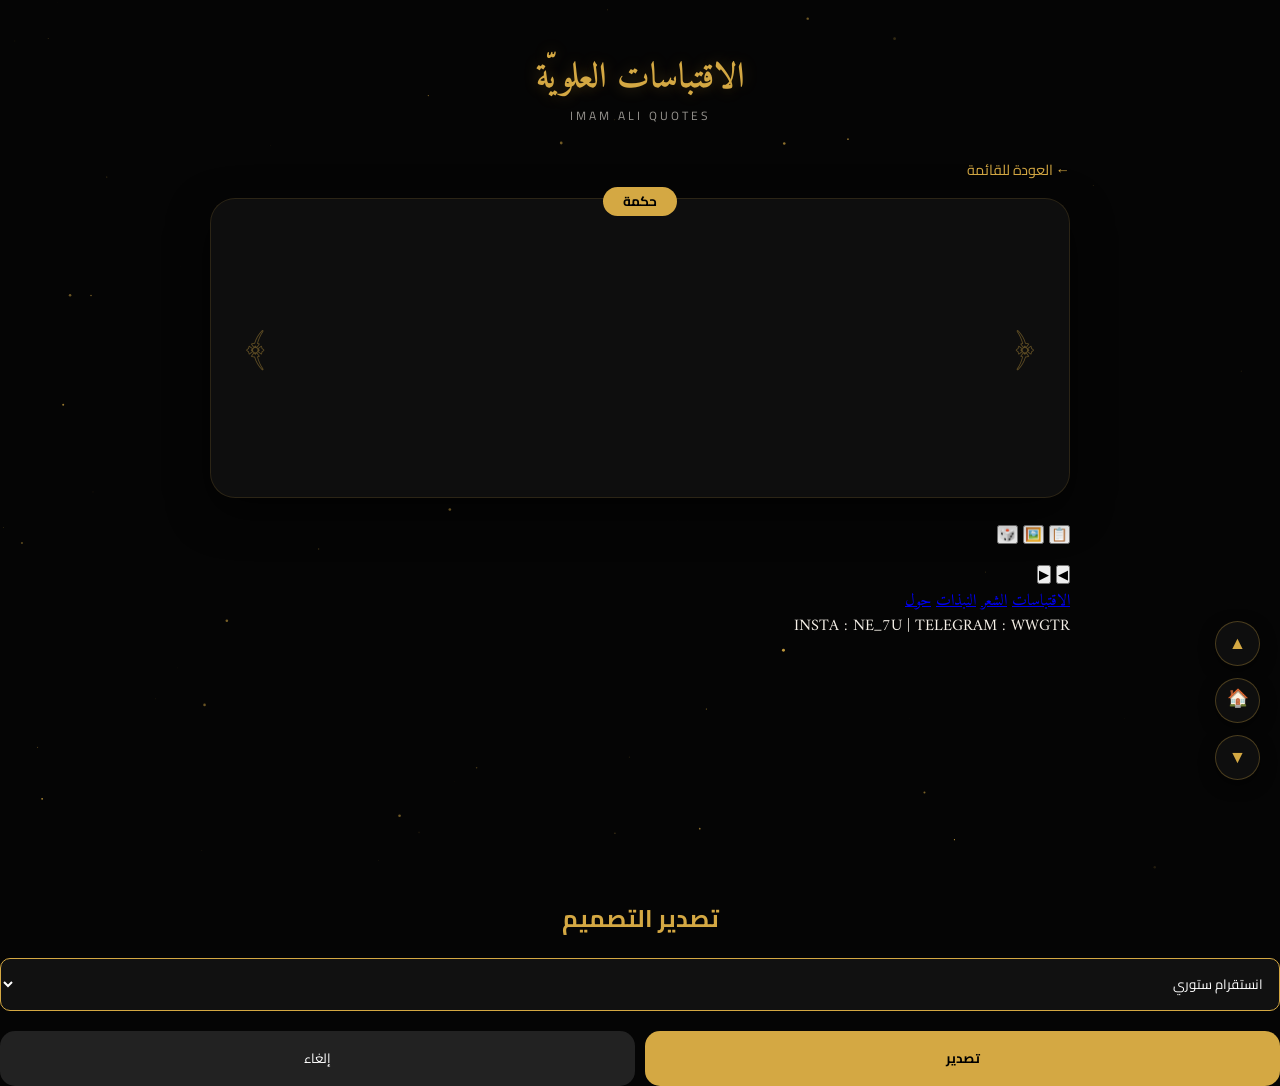
<file: index.html>
<!DOCTYPE html>
<html lang="ar" dir="rtl">
<head>
    <meta charset="UTF-8">
    <meta name="viewport" content="width=device-width, initial-scale=1.0, maximum-scale=1.0, user-scalable=no">
    <title>معدن الحكمة - الاقتباسات</title>
    <link href="https://fonts.googleapis.com/css2?family=Amiri:wght@400;700&family=Cairo:wght@400;600;700&display=swap" rel="stylesheet">
    <link rel="stylesheet" href="style.css">
</head>
<body>
    <canvas id="particlesCanvas"></canvas>
    
    <div class="fixed-nav">
        <button onclick="window.scrollTo({top:0, behavior:'smooth'})" class="fixed-btn" title="للأعلى">▲</button>
        <a href="index.html" class="fixed-btn" title="الرئيسية">🏠</a>
        <button onclick="window.scrollTo({top:document.body.scrollHeight, behavior:'smooth'})" class="fixed-btn" title="للأسفل">▼</button>
    </div>

    <div class="container">
        <header>
            <h1>الاقتباسات العلويّة</h1>
            <p class="subtitle">IMAM ALI QUOTES</p>
        </header>

        <main>
            <div id="listContainer">
                <input type="text" id="searchInput" placeholder="ابحث في الاقتباسات..." style="width:100%; padding:15px; background:rgba(255,255,255,0.03); border:1px solid rgba(212,168,67,0.2); border-radius:15px; color:#fff; margin-bottom:20px; font-family:'Cairo';">
                <div id="itemsList" class="list-view"></div>
            </div>

            <div id="viewContainer" style="display:none;">
                <button id="backToList" style="background:none; border:none; color:var(--gold); cursor:pointer; margin-bottom:15px; font-size:0.9em; font-family:'Cairo';">← العودة للقائمة</button>
                
                <div class="main-card" id="quoteCard">
                    <div class="card-title" id="cardCategory">اقتباس</div>
                    <div class="quote-wrapper">
                        <span class="quote-mark">﴿</span>
                        <div id="quoteContent" class="quote-content"></div>
                        <div id="poetryContent" class="poetry-box" style="display:none;"></div>
                        <span class="quote-mark">﴾</span>
                    </div>
                </div>

                <div class="action-hub">
                    <div class="control-buttons">
                        <button id="copyBtn" class="btn-circle" title="نسخ">📋</button>
                        <button id="saveBtn" class="btn-circle" title="تصدير">🖼️</button>
                        <button id="randomBtn" class="btn-circle" title="قول عشوائي">🎲</button>
                    </div>
                    <div class="nav-arrows">
                        <button id="prevBtn" class="arrow-btn">◀</button>
                        <button id="nextBtn" class="arrow-btn">▶</button>
                    </div>
                </div>
            </div>

            <nav class="sections-nav">
                <a href="index.html" class="nav-item active">الاقتباسات</a>
                <a href="poetry.html" class="nav-item">الشعر</a>
                <a href="bios.html" class="nav-item">النبذات</a>
                <a href="about.html" class="nav-item">حول</a>
            </nav>
        </main>

        <footer class="footer-rights">
            <p>INSTA : NE_7U | TELEGRAM : WWGTR</p>
        </footer>
    </div>

    <!-- Modals -->
    <div id="saveModal" class="modal">
        <div class="modal-content">
            <h2 style="color:var(--gold); margin-bottom:20px; text-align:center; font-family:'Cairo';">تصدير التصميم</h2>
            <select id="formatSelect" style="width:100%; padding:12px; background:#111; border:1px solid var(--gold); color:#fff; border-radius:10px; margin-bottom:20px; font-family:'Cairo';"></select>
            <div style="display:flex; gap:10px;">
                <button id="confirmSave" style="flex:1; padding:15px; background:var(--gold); border:none; border-radius:15px; font-weight:bold; cursor:pointer; font-family:'Cairo';">تصدير</button>
                <button id="closeSave" style="flex:1; padding:15px; background:#222; color:#fff; border:none; border-radius:15px; cursor:pointer; font-family:'Cairo';">إلغاء</button>
            </div>
        </div>
    </div>

    <canvas id="imageCanvas" style="display:none;"></canvas>
    <div id="toast" class="toast"></div>

    <script>window.currentSection = 'quotes';</script>
    <script src="quotes_data.js"></script>
    <script src="app.js"></script>
</body>
</html>
</file>
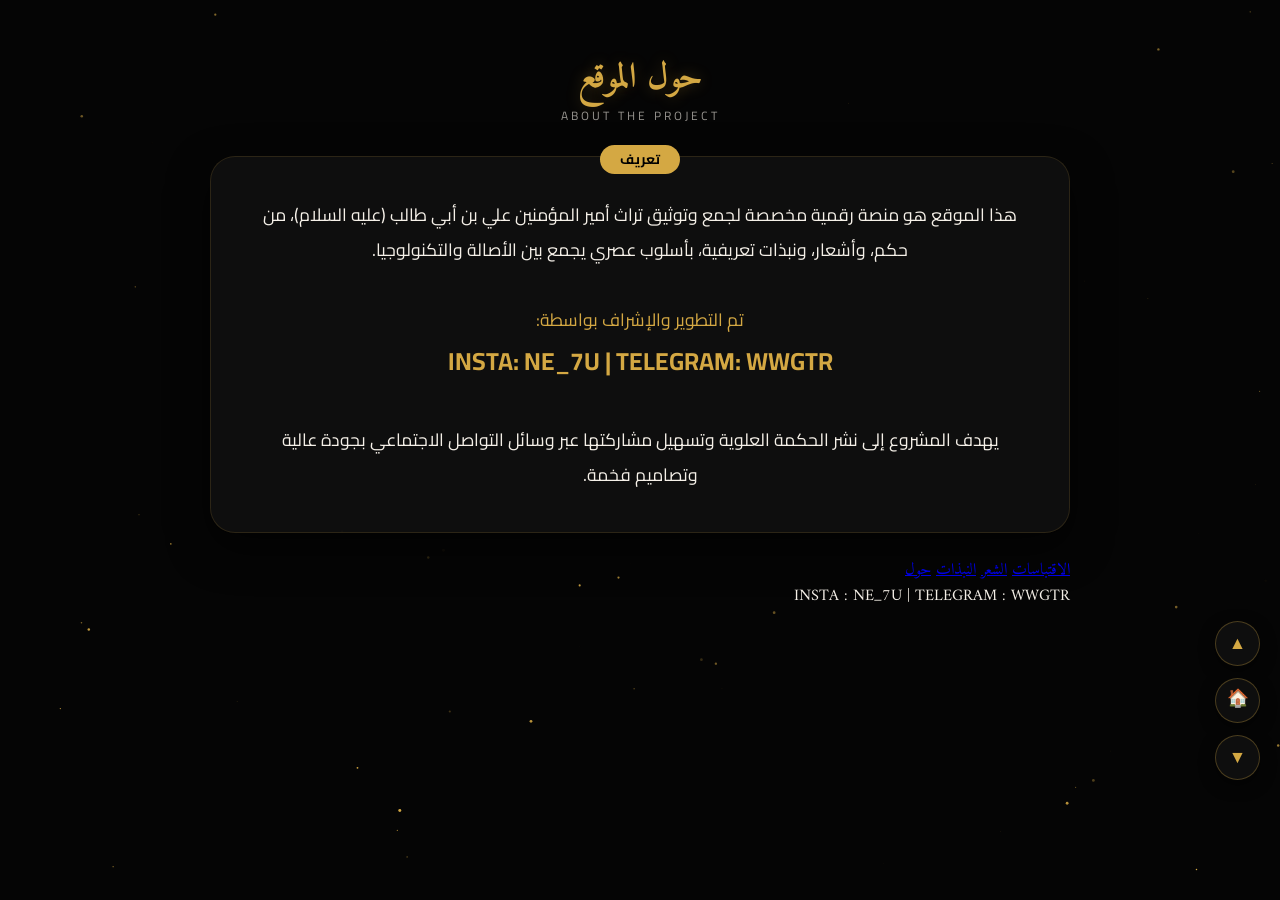
<file: about.html>
<!DOCTYPE html>
<html lang="ar" dir="rtl">
<head>
    <meta charset="UTF-8">
    <meta name="viewport" content="width=device-width, initial-scale=1.0, maximum-scale=1.0, user-scalable=no">
    <title>معدن الحكمة - حول الموقع</title>
    <link href="https://fonts.googleapis.com/css2?family=Amiri:wght@400;700&family=Cairo:wght@400;600;700&display=swap" rel="stylesheet">
    <link rel="stylesheet" href="style.css">
</head>
<body>
    <canvas id="particlesCanvas"></canvas>
    
    <div class="fixed-nav">
        <button onclick="window.scrollTo({top:0, behavior:'smooth'})" class="fixed-btn">▲</button>
        <a href="index.html" class="fixed-btn">🏠</a>
        <button onclick="window.scrollTo({top:document.body.scrollHeight, behavior:'smooth'})" class="fixed-btn">▼</button>
    </div>

    <div class="container">
        <header>
            <h1>حول الموقع</h1>
            <p class="subtitle">ABOUT THE PROJECT</p>
        </header>

        <main>
            <div class="main-card" style="text-align:center; padding:40px;">
                <div class="card-title">تعريف</div>
                <div class="quote-content" style="font-size:1.1em; line-height:2; font-family:'Cairo';">
                    <p>هذا الموقع هو منصة رقمية مخصصة لجمع وتوثيق تراث أمير المؤمنين علي بن أبي طالب (عليه السلام)، من حكم، وأشعار، ونبذات تعريفية، بأسلوب عصري يجمع بين الأصالة والتكنولوجيا.</p>
                    <br>
                    <p style="color:var(--gold);">تم التطوير والإشراف بواسطة:</p>
                    <p style="font-weight:bold; font-size:1.4em; color:var(--gold);">INSTA: NE_7U | TELEGRAM: WWGTR</p>
                    <br>
                    <p>يهدف المشروع إلى نشر الحكمة العلوية وتسهيل مشاركتها عبر وسائل التواصل الاجتماعي بجودة عالية وتصاميم فخمة.</p>
                </div>
            </div>

            <nav class="sections-nav">
                <a href="index.html" class="nav-item">الاقتباسات</a>
                <a href="poetry.html" class="nav-item">الشعر</a>
                <a href="bios.html" class="nav-item">النبذات</a>
                <a href="about.html" class="nav-item active">حول</a>
            </nav>
        </main>

        <footer class="footer-rights">
            <p>INSTA : NE_7U | TELEGRAM : WWGTR</p>
        </footer>
    </div>

    <script src="app.js"></script>
</body>
</html>
</file>
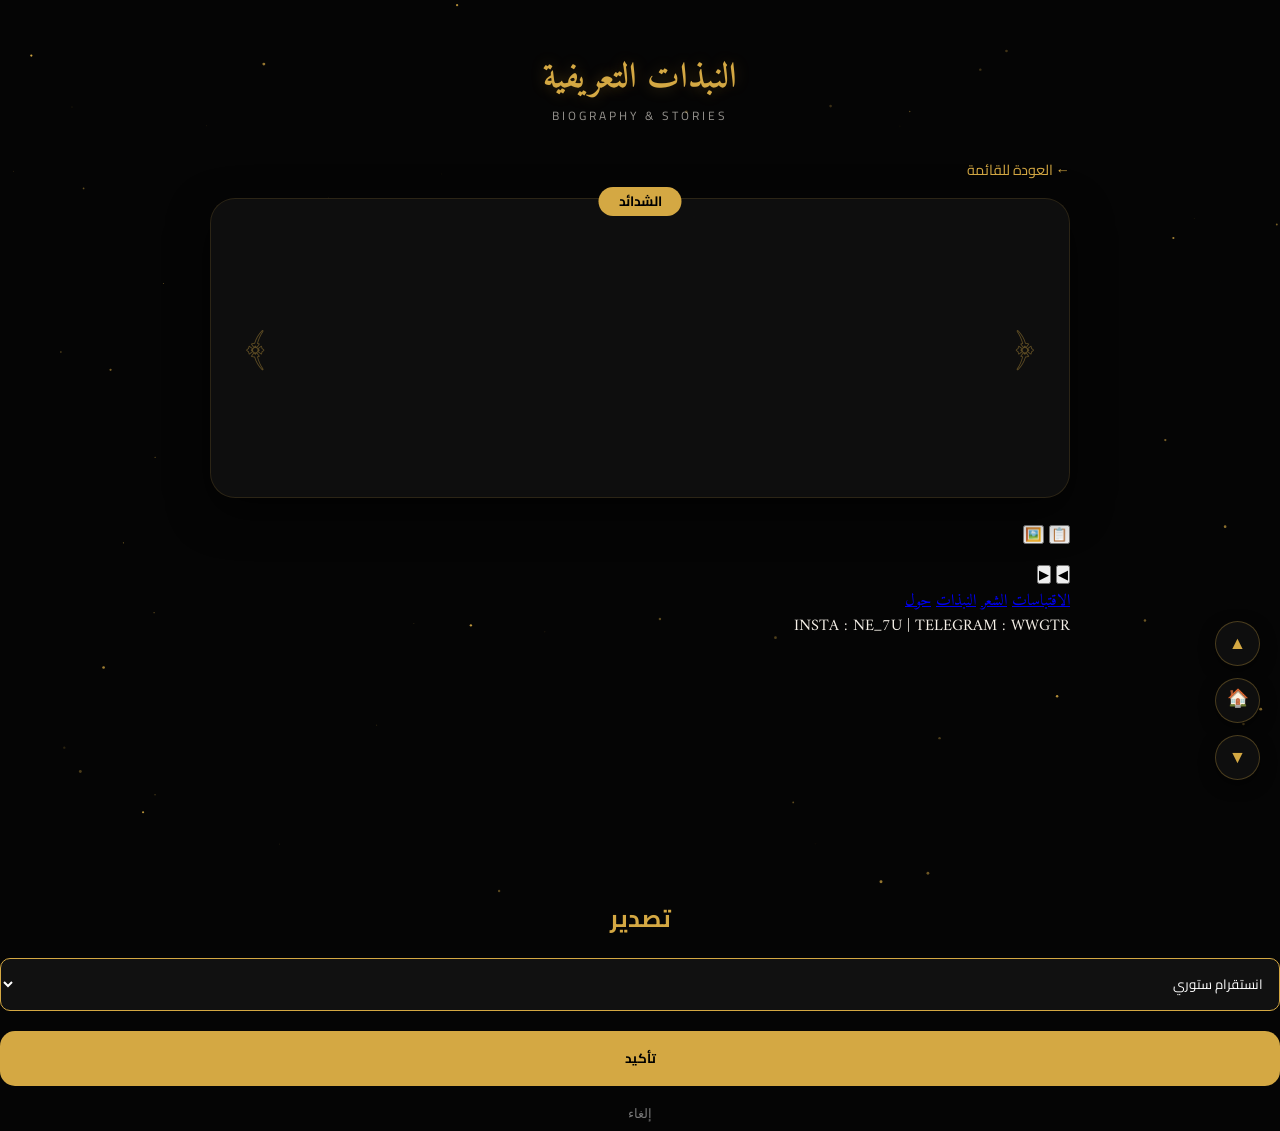
<file: bios.html>
<!DOCTYPE html>
<html lang="ar" dir="rtl">
<head>
    <meta charset="UTF-8">
    <meta name="viewport" content="width=device-width, initial-scale=1.0, maximum-scale=1.0, user-scalable=no">
    <title>معدن الحكمة - النبذات</title>
    <link href="https://fonts.googleapis.com/css2?family=Amiri:wght@400;700&family=Cairo:wght@400;600;700&display=swap" rel="stylesheet">
    <link rel="stylesheet" href="style.css">
</head>
<body>
    <canvas id="particlesCanvas"></canvas>
    
    <div class="fixed-nav">
        <button onclick="window.scrollTo({top:0, behavior:'smooth'})" class="fixed-btn">▲</button>
        <a href="index.html" class="fixed-btn">🏠</a>
        <button onclick="window.scrollTo({top:document.body.scrollHeight, behavior:'smooth'})" class="fixed-btn">▼</button>
    </div>

    <div class="container">
        <header>
            <h1>النبذات التعريفية</h1>
            <p class="subtitle">BIOGRAPHY & STORIES</p>
        </header>

        <main>
            <div id="listContainer">
                <input type="text" id="searchInput" placeholder="ابحث في النبذات..." style="width:100%; padding:15px; background:rgba(255,255,255,0.03); border:1px solid rgba(212,168,67,0.2); border-radius:15px; color:#fff; margin-bottom:20px; font-family:'Cairo';">
                <div id="itemsList" class="list-view"></div>
            </div>

            <div id="viewContainer" style="display:none;">
                <button id="backToList" style="background:none; border:none; color:var(--gold); cursor:pointer; margin-bottom:15px; font-size:0.9em; font-family:'Cairo';">← العودة للقائمة</button>
                
                <div class="main-card" id="quoteCard">
                    <div class="card-title" id="cardCategory">نبذة</div>
                    <div class="quote-wrapper">
                        <span class="quote-mark">﴿</span>
                        <div id="quoteContent" class="quote-content" style="text-align:justify; font-size:1.1em;"></div>
                        <span class="quote-mark">﴾</span>
                    </div>
                </div>

                <div class="action-hub">
                    <div class="control-buttons">
                        <button id="copyBtn" class="btn-circle">📋</button>
                        <button id="saveBtn" class="btn-circle">🖼️</button>
                    </div>
                    <div class="nav-arrows">
                        <button id="prevBtn" class="arrow-btn">◀</button>
                        <button id="nextBtn" class="arrow-btn">▶</button>
                    </div>
                </div>
            </div>

            <nav class="sections-nav">
                <a href="index.html" class="nav-item">الاقتباسات</a>
                <a href="poetry.html" class="nav-item">الشعر</a>
                <a href="bios.html" class="nav-item active">النبذات</a>
                <a href="about.html" class="nav-item">حول</a>
            </nav>
        </main>

        <footer class="footer-rights">
            <p>INSTA : NE_7U | TELEGRAM : WWGTR</p>
        </footer>
    </div>

    <div id="saveModal" class="modal">
        <div class="modal-content">
            <h2 style="color:var(--gold); margin-bottom:20px; text-align:center; font-family:'Cairo';">تصدير</h2>
            <select id="formatSelect" style="width:100%; padding:12px; background:#111; border:1px solid var(--gold); color:#fff; border-radius:10px; margin-bottom:20px; font-family:'Cairo';"></select>
            <button id="confirmSave" style="width:100%; padding:15px; background:var(--gold); border:none; border-radius:15px; font-weight:bold; cursor:pointer; font-family:'Cairo';">تأكيد</button>
            <button id="closeSave" style="width:100%; padding:10px; background:none; border:none; color:#777; width:100%; margin-top:10px; cursor:pointer;">إلغاء</button>
        </div>
    </div>

    <canvas id="imageCanvas" style="display:none;"></canvas>
    <div id="toast" class="toast"></div>

    <script>window.currentSection = 'bios';</script>
    <script src="bios_data.js"></script>
    <script src="app.js"></script>
</body>
</html>
</file>
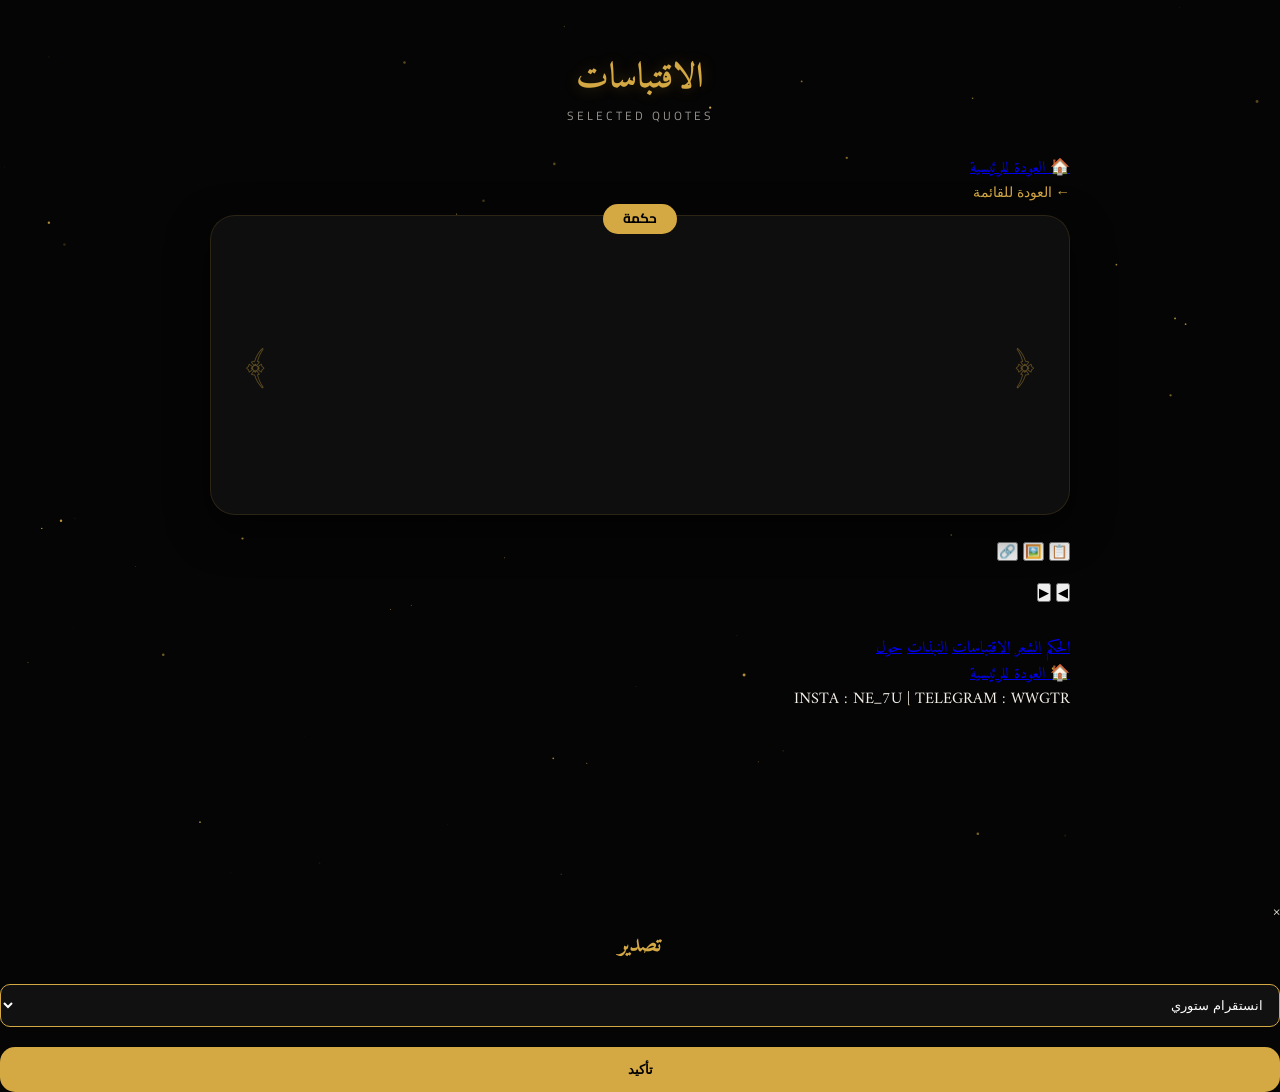
<file: quotes.html>
<!DOCTYPE html>
<html lang="ar" dir="rtl">
<head>
    <meta charset="UTF-8">
    <meta name="viewport" content="width=device-width, initial-scale=1.0, maximum-scale=1.0, user-scalable=no">
    <title>معدن الحكمة - الاقتباسات</title>
    <link href="https://fonts.googleapis.com/css2?family=Amiri:wght@400;700&family=Cairo:wght@400;600;700&display=swap" rel="stylesheet">
    <link rel="stylesheet" href="style.css">
</head>
<body>
    <canvas id="particlesCanvas"></canvas>
    <div class="container">
        <header>
            <h1>الاقتباسات</h1>
            <p class="subtitle">SELECTED QUOTES</p>
        </header>
        <main>
            <a href="index.html" class="back-btn-top">🏠 العودة للرئيسية</a>
            <div id="listContainer">
                <input type="text" id="searchInput" placeholder="ابحث في الاقتباسات..." style="width:100%; padding:15px; background:rgba(255,255,255,0.03); border:1px solid rgba(212,168,67,0.2); border-radius:15px; color:#fff; margin-bottom:20px;">
                <div id="itemsList" class="list-view"></div>
            </div>
            <div id="viewContainer" style="display:none;">
                <button id="backToList" style="background:none; border:none; color:var(--gold); cursor:pointer; margin-bottom:15px; font-size:0.9em;">← العودة للقائمة</button>
                <div class="main-card" id="quoteCard">
                    <div class="card-title" id="cardCategory">اقتباس</div>
                    <div class="quote-wrapper">
                        <span class="quote-mark">﴿</span>
                        <div id="quoteContent" class="quote-content"></div>
                        <div id="poetryContent" class="poetry-box" style="display:none;"></div>
                        <span class="quote-mark">﴾</span>
                    </div>
                </div>
                <div class="action-hub">
                    <div class="control-buttons">
                        <button id="copyBtn" class="btn-circle">📋</button>
                        <button id="saveBtn" class="btn-circle">🖼️</button>
                        <button id="shareBtn" class="btn-circle">🔗</button>
                    </div>
                    <div class="nav-arrows">
                        <button id="prevBtn" class="arrow-btn">◀</button>
                        <button id="nextBtn" class="arrow-btn">▶</button>
                    </div>
                </div>
            </div>
            <nav class="sections-nav" style="margin-top:30px;">
                <a href="index.html" class="nav-item">الحكم</a>
                <a href="poetry.html" class="nav-item">الشعر</a>
                <a href="quotes.html" class="nav-item active">الاقتباسات</a>
                <a href="bios.html" class="nav-item">النبذات</a>
                <a href="about.html" class="nav-item">حول</a>
            </nav>
            <a href="index.html" class="back-btn-bottom">🏠 العودة للرئيسية</a>
        </main>
        <footer class="footer-rights">
            <p>INSTA : NE_7U | TELEGRAM : WWGTR</p>
        </footer>
    </div>
    <div id="saveModal" class="modal">
        <div class="modal-content">
            <span class="close-modal" id="closeSave">&times;</span>
            <h2 style="color:var(--gold); margin-bottom:20px; text-align:center;">تصدير</h2>
            <select id="formatSelect" style="width:100%; padding:12px; background:#111; border:1px solid var(--gold); color:#fff; border-radius:10px; margin-bottom:20px;"></select>
            <button id="confirmSave" style="width:100%; padding:15px; background:var(--gold); border:none; border-radius:15px; font-weight:bold; cursor:pointer;">تأكيد</button>
        </div>
    </div>
    <canvas id="imageCanvas" style="display:none;"></canvas>
    <div id="toast" class="toast"></div>
    <script>window.currentSection = 'quotes';</script>
    <script src="quotes_data.js"></script>
    <script src="app.js"></script>
</body>
</html>
</file>
<file: style.css>
:root {
    --gold: #d4a843;
    --gold-bright: #f1c40f;
    --bg-dark: #050505;
    --card-bg: rgba(15, 15, 15, 0.95);
    --text-main: #f5f0e8;
    --accent: #1abc9c;
    --paper-bg: #f4e4bc;
    --paper-text: #2c1e11;
}

* {
    margin: 0;
    padding: 0;
    box-sizing: border-box;
    -webkit-tap-highlight-color: transparent;
}

body {
    background-color: var(--bg-dark);
    color: var(--text-main);
    font-family: 'Amiri', serif;
    overflow-x: hidden;
    line-height: 1.6;
}

#particlesCanvas {
    position: fixed;
    top: 0;
    left: 0;
    width: 100%;
    height: 100%;
    z-index: -1;
}

.container {
    max-width: 900px;
    margin: 0 auto;
    padding: 20px;
    min-height: 100vh;
    display: flex;
    flex-direction: column;
}

header {
    text-align: center;
    padding: 30px 0;
}

header h1 {
    font-size: 2.2em;
    color: var(--gold);
    text-shadow: 0 0 15px rgba(212, 168, 67, 0.3);
}

.subtitle {
    font-family: 'Cairo', sans-serif;
    font-size: 0.75em;
    letter-spacing: 3px;
    opacity: 0.6;
}

/* الأزرار الثابتة */
.fixed-nav {
    position: fixed;
    right: 20px;
    bottom: 120px;
    display: flex;
    flex-direction: column;
    gap: 12px;
    z-index: 1000;
}

.fixed-btn {
    width: 45px;
    height: 45px;
    background: var(--card-bg);
    border: 1px solid rgba(212, 168, 67, 0.3);
    border-radius: 50%;
    color: var(--gold);
    display: flex;
    align-items: center;
    justify-content: center;
    cursor: pointer;
    box-shadow: 0 5px 15px rgba(0,0,0,0.5);
    transition: 0.3s;
    text-decoration: none;
    font-size: 1.1em;
}

.fixed-btn:hover {
    background: var(--gold);
    color: #000;
    transform: scale(1.1);
}

/* بطاقة العرض الرئيسية */
.main-card {
    background: var(--card-bg);
    backdrop-filter: blur(15px);
    border: 1px solid rgba(212, 168, 67, 0.15);
    border-radius: 25px;
    padding: 50px 30px;
    position: relative;
    box-shadow: 0 15px 40px rgba(0,0,0,0.6);
    margin-bottom: 25px;
    min-height: 300px;
    display: flex;
    flex-direction: column;
    justify-content: center;
    transition: 0.5s ease;
}

.vintage-paper {
    background-color: var(--paper-bg);
    background-image: url('https://www.transparenttextures.com/patterns/old-paper.png');
    color: var(--paper-text);
    border: none;
    box-shadow: 0 10px 30px rgba(0,0,0,0.4);
}

.card-title {
    position: absolute;
    top: -12px;
    left: 50%;
    transform: translateX(-50%);
    background: var(--gold);
    color: #000;
    padding: 4px 20px;
    border-radius: 15px;
    font-size: 0.85em;
    font-weight: bold;
    font-family: 'Cairo', sans-serif;
    white-space: nowrap;
    z-index: 5;
}

.vintage-paper .card-title {
    background: #8b4513;
    color: var(--paper-bg);
}

.quote-wrapper {
    display: flex;
    align-items: center;
    justify-content: center;
    gap: 10px;
    width: 100%;
}

.quote-mark {
    font-size: 2.2em;
    color: var(--gold);
    opacity: 0.4;
    user-select: none;
}

.vintage-paper .quote-mark {
    color: #8b4513;
}

.quote-content {
    font-size: 1.5em;
    line-height: 1.7;
    text-align: center;
    width: 100%;
}

/* تنسيق الديوان (صدر وعجز) */
.poetry-container {
    display: flex;
    flex-direction: column;
    gap: 12px;
    width: 100%;
}

.poem-line {
    display: grid;
    grid-template-columns: 1fr 40px 1fr;
    align-items: center;
    width: 100%;
    font-size: 1.3em;
}

.sadr { text-align: left; padding-left: 10px; }
.ajuz { text-align: right; padding-right: 10px; }
.separator { 
    text-align: center; 
    color: var(--gold); 
    opacity: 0.5;
    font-size: 0.8em;
}
.vintage-paper .separator { color: #8b4513; }

/* أزرار التحكم */
.action-hub {
    margin-top: auto;
    display: flex;
    flex-direction: column;
    gap: 15px;
}

.control-group {
    display: flex;
    justify-content: center;
    gap: 12px;
}

.btn-action {
    width: 50px;
    height: 50px;
    border-radius: 50%;
    border: 1px solid rgba(212, 168, 67, 0.2);
    background: rgba(255,255,255,0.03);
    color: var(--gold);
    cursor: pointer;
    transition: 0.3s;
    display: flex;
    align-items: center;
    justify-content: center;
    font-size: 1.1em;
}

.btn-action:hover {
    background: var(--gold);
    color: #000;
    transform: translateY(-3px);
}

.nav-group {
    display: flex;
    justify-content: space-between;
    align-items: center;
    padding: 0 10px;
}

.nav-arrow {
    background: none;
    border: none;
    color: var(--gold);
    font-size: 1.8em;
    cursor: pointer;
    opacity: 0.5;
    transition: 0.3s;
}

.nav-arrow:hover { opacity: 1; transform: scale(1.2); }

/* الملاحة السفلية للأقسام */
.bottom-nav {
    display: flex;
    justify-content: center;
    gap: 8px;
    flex-wrap: wrap;
    margin: 20px 0;
}

.nav-link {
    padding: 8px 16px;
    border-radius: 12px;
    background: rgba(255,255,255,0.02);
    color: var(--gold);
    text-decoration: none;
    font-size: 0.85em;
    font-family: 'Cairo', sans-serif;
    border: 1px solid rgba(212, 168, 67, 0.1);
    transition: 0.3s;
}

.nav-link.active, .nav-link:hover {
    background: var(--gold);
    color: #000;
    border-color: var(--gold);
}

/* القائمة والبحث */
.search-box {
    width: 100%;
    padding: 14px 20px;
    background: rgba(255,255,255,0.03);
    border: 1px solid rgba(212,168,67,0.2);
    border-radius: 15px;
    color: #fff;
    margin-bottom: 20px;
    font-family: 'Cairo', sans-serif;
    outline: none;
    transition: 0.3s;
}

.search-box:focus { border-color: var(--gold); background: rgba(255,255,255,0.05); }

.list-view {
    display: flex;
    flex-direction: column;
    gap: 10px;
}

.list-item {
    background: rgba(255,255,255,0.02);
    padding: 14px 18px;
    border-radius: 12px;
    border: 1px solid rgba(212, 168, 67, 0.08);
    cursor: pointer;
    transition: 0.2s;
    display: flex;
    justify-content: space-between;
    align-items: center;
    font-family: 'Cairo', sans-serif;
    font-size: 0.95em;
}

.list-item:hover { background: rgba(212, 168, 67, 0.12); border-color: var(--gold); }

.footer-info {
    text-align: center;
    padding: 20px;
    color: var(--gold);
    font-weight: bold;
    font-size: 0.9em;
    letter-spacing: 1px;
}

/* مودال التصدير */
.modal-overlay {
    display: none;
    position: fixed;
    top: 0;
    left: 0;
    width: 100%;
    height: 100%;
    background: rgba(0,0,0,0.85);
    z-index: 2000;
    align-items: center;
    justify-content: center;
    backdrop-filter: blur(5px);
}

.modal-body {
    background: #0d0d0d;
    border: 1px solid var(--gold);
    padding: 25px;
    border-radius: 20px;
    width: 90%;
    max-width: 380px;
    text-align: center;
}

.modal-body h3 { color: var(--gold); margin-bottom: 15px; font-family: 'Cairo'; }

.export-option {
    width: 100%;
    padding: 12px;
    margin-bottom: 10px;
    background: #1a1a1a;
    border: 1px solid #333;
    color: #fff;
    border-radius: 10px;
    cursor: pointer;
    font-family: 'Cairo';
    transition: 0.3s;
}

.export-option:hover { border-color: var(--gold); background: #222; }

.toast-msg {
    position: fixed;
    top: 20px;
    left: 50%;
    transform: translateX(-50%);
    background: var(--gold);
    color: #000;
    padding: 8px 25px;
    border-radius: 20px;
    font-weight: bold;
    z-index: 3000;
    display: none;
    box-shadow: 0 5px 15px rgba(0,0,0,0.3);
}

@media (max-width: 768px) {
    .poem-line { font-size: 1.1em; grid-template-columns: 1fr; gap: 5px; }
    .sadr, .ajuz { text-align: center; padding: 0; }
    .separator { display: none; }
    header h1 { font-size: 1.8em; }
    .quote-content { font-size: 1.2em; }
}
</file>
